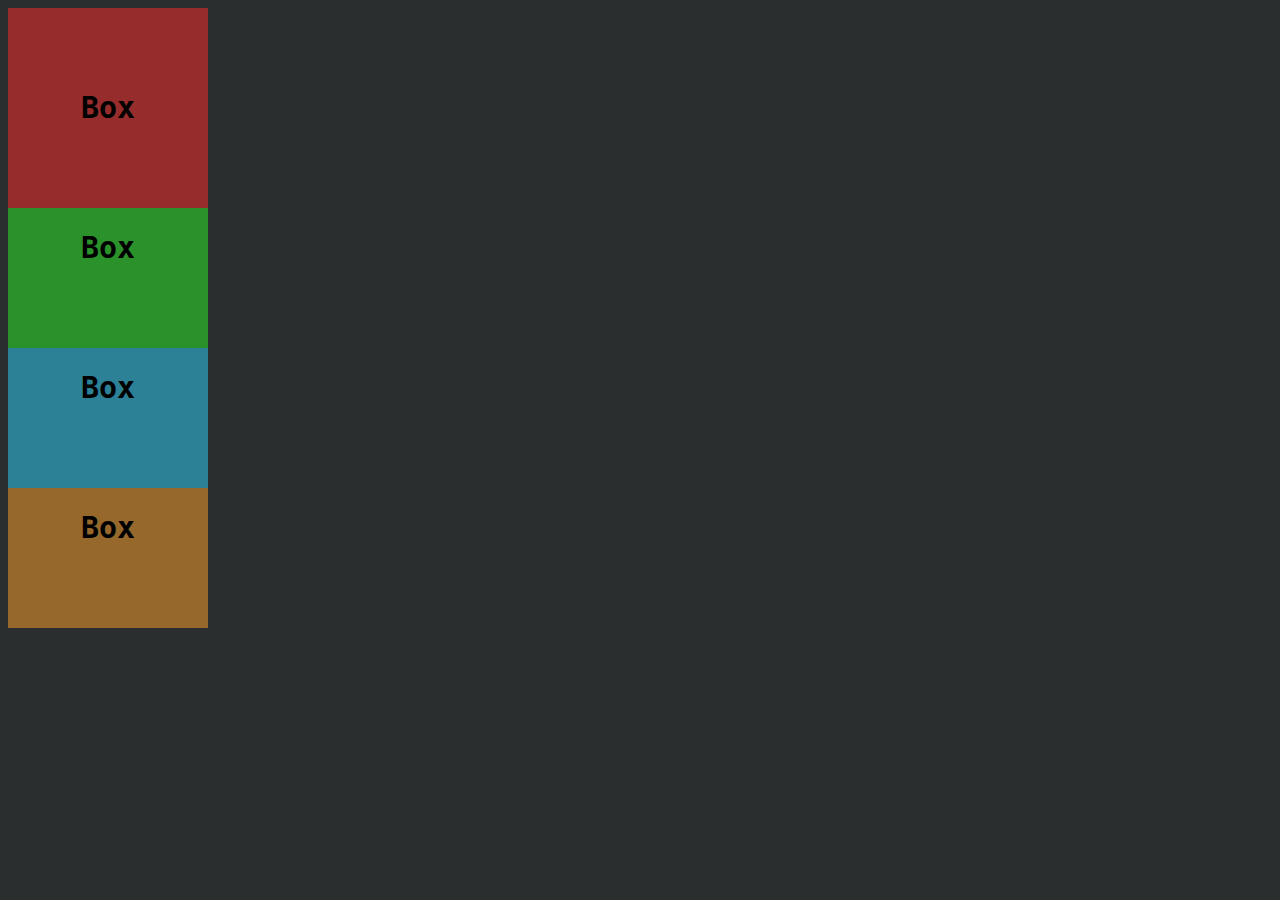
<file: pages/zindex/zindex.html>
<!DOCTYPE html>
<html lang="en">
<head>
    <meta charset="UTF-8">
    <meta http-equiv="X-UA-Compatible" content="IE=edge">
    <meta name="viewport" content="width=device-width, initial-scale=1.0">
    <link rel="stylesheet" href="style.css">
    <title>z-index</title>
</head>
<body>
    <div class="box box-1">Box</div>
    <div class="box box-2">Box</div>
    <div class="box box-3">Box</div>
    <div class="box box-4">Box</div>
    
</body>
</html>
</file>
<file: pages/zindex/style.css>
body{
    background-color: rgb(43, 46, 46);
}

*{
    font-family: monospace;
    font-weight: bold;
    font-size: 30px;
}

.box{
    width: 200px;
    height: 200px;
    line-height: 200px;
    text-align: center;
    vertical-align: middle;
    position: relative;
    margin-bottom: -60px;
}     

.box-1{
    background-color: rgb(150, 44, 44);
    z-index: 40;
}

.box-2{
    background-color: rgb(43, 146, 43);
    z-index: 30;
}

.box-3{
    background-color: rgb(44, 129, 150);
    z-index: 20;
}

.box-4{
    background-color: rgb(150, 104, 44);
    z-index: 10;
}
</file>
